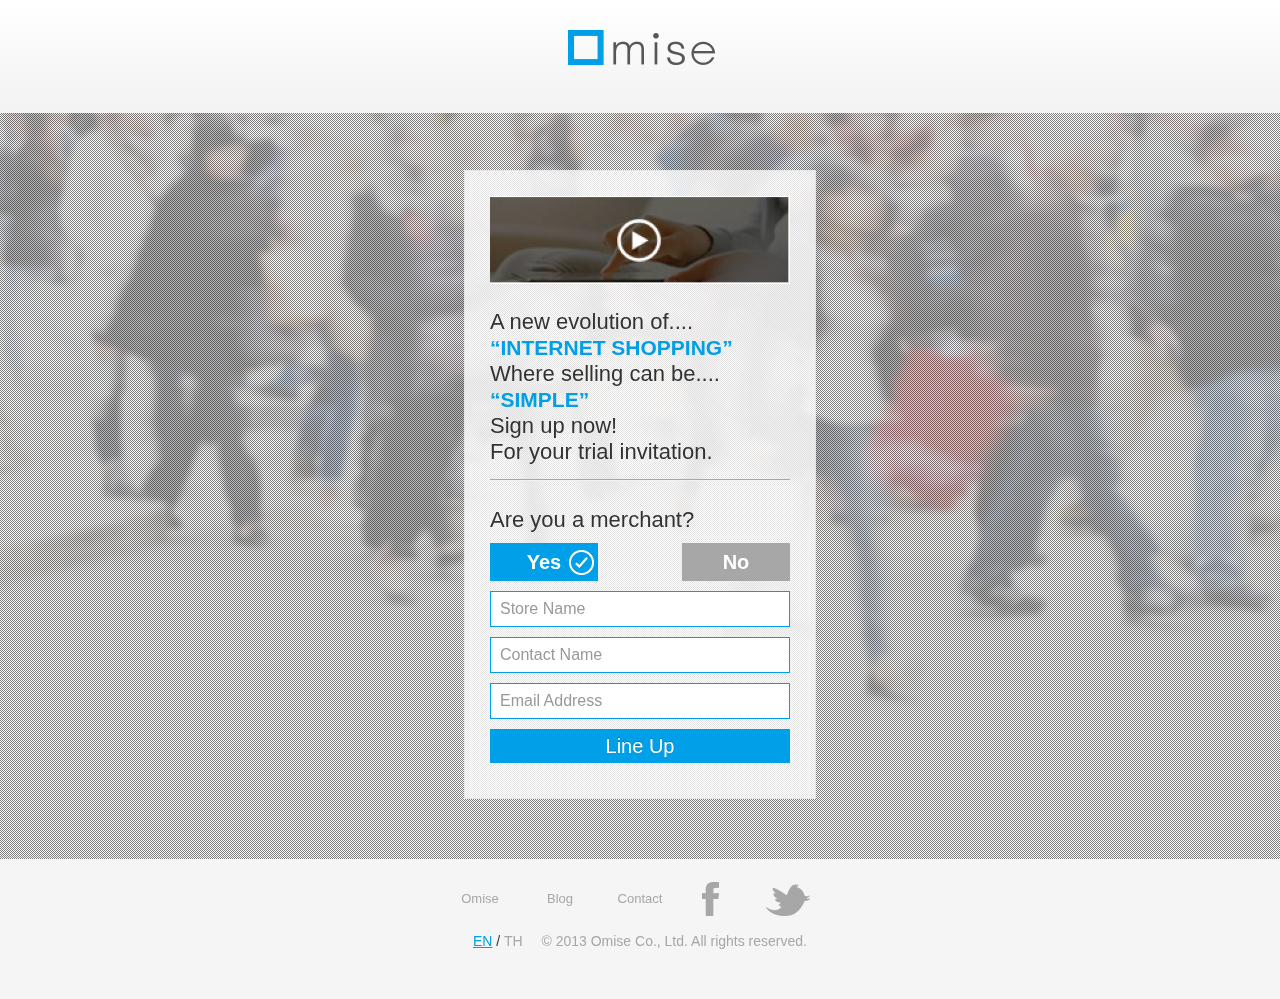
<file: index.html>
<!DOCTYPE html>
<html lang="en">
  <head>
    <meta name="title" content="Omise.co | Your Ultimate Online Store Platform">
    <meta name="description" content="SIMPLE - EASY - SMOOTH, Your Ultimate Online Store Platform">
    <meta property="og:title" content="Omise | Your Ultimate Online Store Platform">
    <meta property="og:type" content="company">
    <meta property="og:site_name" content="Omise">
    <title>Omise.co | Your Ultimate Online Store Platform</title>
    <link rel="shortcut icon" href="imgs/favicon.ico">

    <meta charset="utf-8">
    <title>Omise | Ultimate store platform</title>
    <meta name="viewport" content="width=device-width, initial-scale=1.0">
    <meta name="description" content="">
    <meta name="author" content="">

    <!-- Le styles -->
    <link href="css/bootstrap.css" rel="stylesheet">
    <link href="css/bootstrap-responsive.css" rel="stylesheet">
	  <link href="css/main.css" rel="stylesheet">
    <link rel="stylesheet" type="text/css" href="css/jquery.vegas.css" />
    <link href="css/colorbox.css" rel="stylesheet">
    
  </head>

  <body>


    <!-- Part 1: Wrap all page content here -->
    <div id="wrap">

      <!-- Fixed navbar -->
      <div class="navbar navbar-fixed-top">
        <div class="navbar-inner">
          <div class="container" style="height:88px; padding-top:25px;">
           <!--<img class="brand-logo" alt="Omise" src="imgs/logo_nav.png">-->
		     <div id="logo"></div>
          </div>
        </div>
      </div>

      <!-- Begin page content -->
      <div class="container">

     <form id="presignup" class="form-signin" data-validate="parsley" action="https://www.omise.co/presignup/liningup" method="post">
        <div class="login_vdo">
       		<a href="http://www.youtube.com/embed/-4nMorZt0dU?rel=0&autoplay=1" class="youtube"></a>
	   		  <img src="imgs/play.png" alt="vdo banner"/>
          
        </div>
        <div id="content">
        <p id="content_text" style="opacity:0;">
        
        </p>
        <hr>
        <p style="opacity:0;"><br></p>
        
		<div class="radio-toolbar">  
		    <input type="radio" id="radio1" name="radios" value="yes" checked>
		    <label for="radio1">Yes</label>

		    <input type="radio" id="radio2" name="radios" value="no">
		    <label for="radio2" class="fR">No</label>		
		</div>
		<input type="text" class="input-block-level store-name" id="store_name" name="store_name" data-required="true" data-trigger="Store Name" placeholder="Store Name"  rel="popover"/>
    <input type="text" class="input-block-level contact-name" name="contact_name" placeholder="Contact Name" data-required="true">
		<input type="email" class="input-block-level email-address" id="email" name="email" 
      data-trigger="keyup" 
      data-required="true" 
      data-remote="/presignup/liningup/validate_email"  
      data-remote-method="POST"
      data-type="email" 
      data-error-message="This email is already registered"
      placeholder="Email Address" />
      
 	    <input type="hidden" id="language" name="language" value="en">

<!--
        <label class="checkbox">
          <input type="checkbox" value="remember-me"> Remember me
        </label>
-->
        <button class="btn btn-large btn-primary" type="submit">Line Up</button>
        <!-- <a href="*" class="*"><p>forgot your password</p></a> -->
        </div>
      </form>
      
      
      
      </div><!-- end page content -->
      

      <div id="push"></div>
    </div> <!-- end wrap -->

    <div id="footer">
      <div class="container">
       <ul class="nav-footer">
       <li><a href="http://omise.co" class="omise">Omise</a></li>
       <li><a href="http://omiseco.tumblr.com" class="omise" target="_blank">Blog</a></li>
       <li><a href="mailto:contact@omise.co" class="omise">Contact</a></li>
       <li><a href="http://www.facebook.com/Omiseco" target="_blank" class="f_nav fb" target="_blank"></a></li>
       <li><a href="http://twitter.com/omisetw" target="_blank" class="f_nav tw" target="_blank"></a></li>
       </ul>
       <div id="copy"><a href="#" class="act ln_en">EN</a> / <a href="#" class="ln_th">TH</a> <span>© 2013 Omise Co., Ltd. All rights reserved.</span></div> 
      </div>
    </div>
  
    <!--</div>
    
    <!-- Placed at the end of the document so the pages load faster -->
    <script type="text/javascript" src="js/jquery-1.10.2.min.js"></script>
    <script type="text/javascript" src="js/bootstrap.js"></script>
    <script type="text/javascript" src="js/jquery.vegas.js"></script>
    <script type="text/javascript" src="js/jquery.colorbox.js"></script>
    <script type="text/javascript" src="js/main.js"></script>
    <script type="text/javascript" src="js/index_lang.js"></script>
    <script type="text/javascript" src="js/parsley.js"></script>
    <script type="text/javascript" src="js/retina.js"></script>

  </body>
</html>
</file>
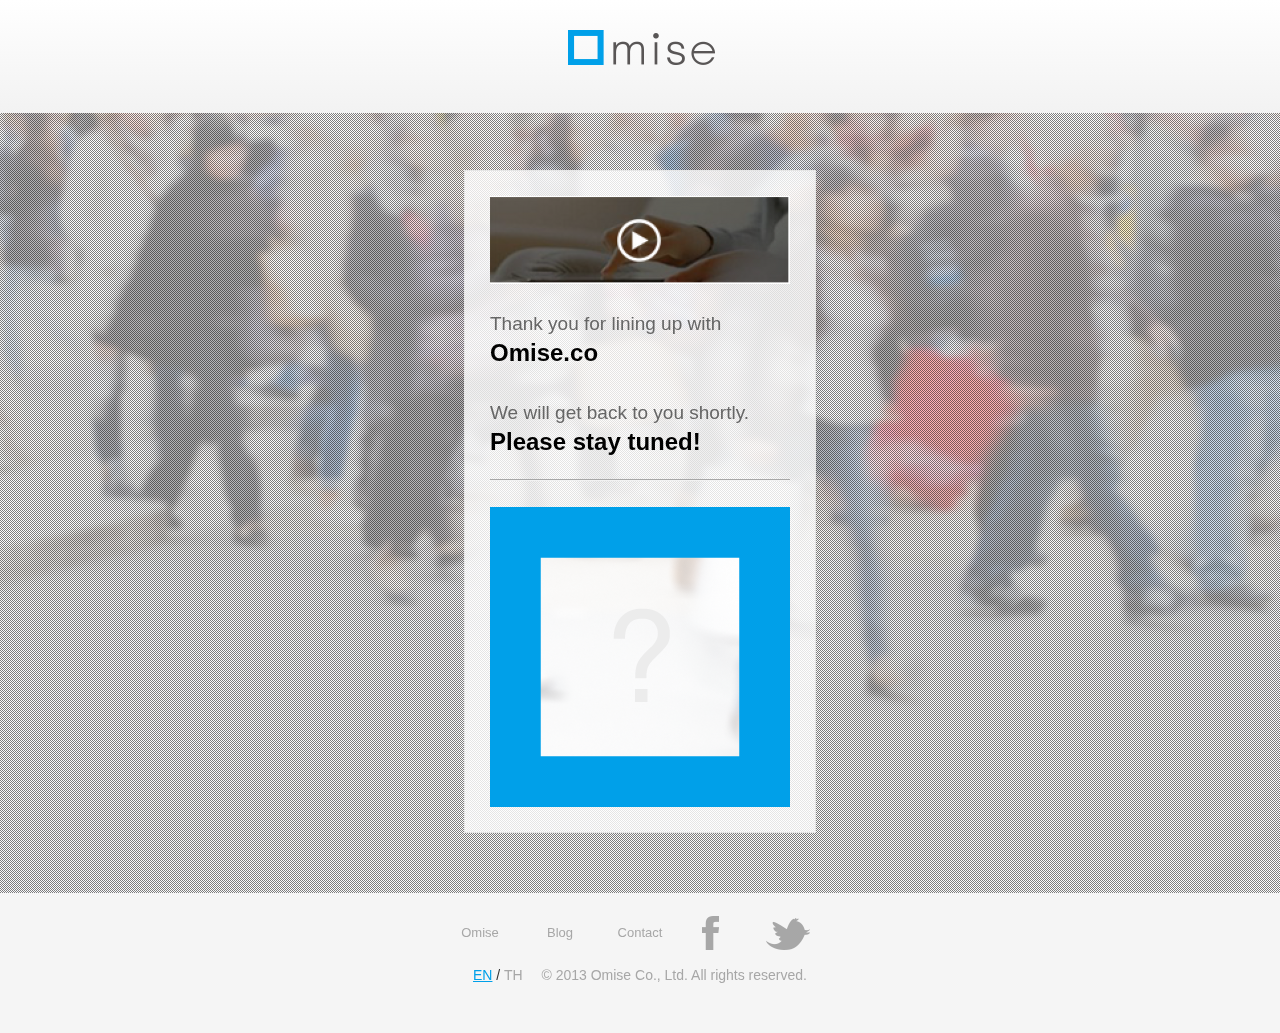
<file: thank.html>
<!DOCTYPE html>
<html lang="en">
  <head>
    <meta name="title" content="Omise.co | Your Ultimate Online Store Platform">
    <meta name="description" content="SIMPLE - EASY - SMOOTH, Your Ultimate Online Store Platform">
    <meta property="og:title" content="Omise | Your Ultimate Online Store Platform">
    <meta property="og:type" content="company">
    <meta property="og:site_name" content="Omise">
    <title>Omise.co | Your Ultimate Online Store Platform</title>
    <link rel="shortcut icon" href="imgs/favicon.ico">

    <meta charset="utf-8">
    <title>Omise | Ultimate store platform</title>
    <meta name="viewport" content="width=device-width, initial-scale=1.0">
    <meta name="description" content="">
    <meta name="author" content="">

    <!-- Le styles -->
    <link href="css/bootstrap.css" rel="stylesheet">
    <link href="css/bootstrap-responsive.css" rel="stylesheet">
	  <link href="css/main.css" rel="stylesheet">
    <link rel="stylesheet" type="text/css" href="css/jquery.vegas.css" />
    <link href="css/colorbox.css" rel="stylesheet">
    
  </head>

  <body>


    <!-- Part 1: Wrap all page content here -->
    <div id="wrap">

      <!-- Fixed navbar -->
      <div class="navbar navbar-fixed-top">
        <div class="navbar-inner">
          <div class="container" style="height:88px; padding-top:25px;">
           <!--<img class="brand-logo" alt="Omise" src="imgs/logo_nav.png">-->
		     <div id="logo"></div>
          </div>
        </div>
      </div>

      <!-- Begin page content -->
      <div class="container">

     <form id="presignup" class="form-signin" data-validate="parsley" action="https://www.omise.co/presignup/liningup" method="post">
        <div class="login_vdo">
       		<a href="http://www.youtube.com/embed/-4nMorZt0dU?rel=0&autoplay=1" class="youtube"></a>
	   		<img src="imgs/play.png" alt="vdo banner"/>
        </div>
        <div id="content">
        <p class="thank" id="content_text" style="opacity:0;">
        
        </p>
        <hr>
        
    <div class="omise-thank">
    <img src="imgs/omise-thank.png" alt="Thank you for lining up with Omise.co"/>
    </div>
        </div>
      </form>
      
      
      
      </div><!-- end page content -->
      

      <div id="push"></div>
    </div> <!-- end wrap -->

    <div id="footer">
      <div class="container">
       <ul class="nav-footer">
       <li><a href="http://omise.co" class="omise">Omise</a></li>
       <li><a href="http://omiseco.tumblr.com" class="omise" target="_blank">Blog</a></li>
       <li><a href="mailto:contact@omise.co" class="omise">Contact</a></li>
       <li><a href="http://www.facebook.com/Omiseco" target="_blank" class="f_nav fb" target="_blank"></a></li>
       <li><a href="http://twitter.com/omisetw" target="_blank" class="f_nav tw" target="_blank"></a></li>
       </ul>
       <div id="copy"><a href="#" class="act ln_en">EN</a> / <a href="#" class="ln_th">TH</a> <span>© 2013 Omise Co., Ltd. All rights reserved.</span></div> 
      </div>
    </div>
  
    <!--</div>
    
    <!-- Placed at the end of the document so the pages load faster -->
    <script type="text/javascript" src="js/jquery-1.10.2.min.js"></script>
    <script type="text/javascript" src="js/bootstrap.js"></script>
    <script type="text/javascript" src="js/jquery.vegas.js"></script>
    <script type="text/javascript" src="js/jquery.colorbox.js"></script>
    <script type="text/javascript" src="js/main.js"></script>
    <script type="text/javascript" src="js/thank_lang.js"></script>
    <script type="text/javascript" src="js/parsley.js"></script>
    <script type="text/javascript" src="js/retina.js"></script>

  </body>
</html>
</file>
<file: css/main.css>
@charset "UTF-8";
/* CSS Document */

      /* Sticky footer styles
      -------------------------------------------------- */

      html,
      body {
        height: 100%;
        /* The html and body elements cannot have any padding or margin. */
      }

      /* Wrapper for page content to push down footer */
      #wrap {
        min-height: 100%;
        height: auto !important;
        height: 100%;
        /* Negative indent footer by it's height */
        margin: 0 auto -100px;
      }
    
    #logo {
      background-image: url('../imgs/logo_nav.png');
    width:155px; height:45px; margin:auto;
    }

    @media all and (-webkit-min-device-pixel-ratio: 1.5) {
      #logo {
      background-image: url('../imgs/logo_nav@2x.png');
      background-size: 155px 45px;
      }
      
     }

      /* Set the fixed height of the footer here */
      #push,
      #footer {
        height: 140px;
      }
      #footer {
        background-color: #f5f5f5;
      }
    
    ul {
    list-style:none;
    padding:0px; margin:0px; margin-top:-5px; color:red; padding-top:-5px; font-size:13px;
    }


      

       



      /* Custom page CSS
      -------------------------------------------------- */
      /* Not required for template or sticky footer method. */

      #wrap > .container {
        padding-top: 170px;
      }
      .container .credit {
        margin: 20px 0;
      }

      code {
        font-size: 80%;
      }

     .navbar .container,#footer .container { text-align: center; }
     .navbar .brand-logo {
       margin: 5px 0;
     }
     .navbar-fixed-top .navbar-inner, .navbar-static-top .navbar-inner {
       border: 0;
       box-shadow: 0 0 0 rgba(0, 0, 0, 0);
     }
     
     /* Form , apply responsive CSS fixes as necessary */
     
        .form-signin {
        max-width: 300px;
        padding: 25px;
        margin: 0 auto 20px;
        background-color: rgba(255,255,255,0.8);
        border: 1px solid #e5e5e5;
        -webkit-border-radius: 0px;
           -moz-border-radius: 0px;
                border-radius: 0px;
        -webkit-box-shadow: 0 1px 2px rgba(0,0,0,.05);
           -moz-box-shadow: 0 1px 2px rgba(0,0,0,.05);
                box-shadow: 0 1px 2px rgba(0,0,0,.05);
      }
      .form-signin .form-signin-heading,
      .form-signin .checkbox {
  margin-bottom: 15px;
      }
      .form-signin input[type="text"],
      .form-signin input[type="email"],
      .form-signin button[type="submit"] {
        font-size: 16px;
        height: auto;
        margin-bottom: 10px;
        padding: 7px 9px;
        border-color: #00a0e9;
      }
      
      .form-signin button[type="submit"] {
      background:   #00a0e9;
      border: 0;
      width: 100%;
      font-size: 20px;
      }
      
      .form-signin input,.form-signin button,.navbar-fixed-top .navbar-inner, .navbar-static-top .navbar-inner {
       box-shadow: 0 0 0 rgba(0, 0, 0, 0);
       -webkit-border-radius: 0px;
           -moz-border-radius: 0px;
                border-radius: 0px;
     }
      
  .radio-toolbar input[type="radio"] {
      display:none;
  }
  
  .radio-toolbar label {
      display:inline-block;
      background-color:#a7a7a7;
      padding:4px 11px;
      font-family:Arial;
      font-size:20px;
      padding: 9px;
      width: 90px;
      text-align: center;
      color: #FFF;
      font-weight: bold;
      margin-bottom: 10px;
  }
  
  .radio-toolbar input[type="radio"]:checked + label ,.radio-toolbar label:hover {
      background: #00a0e9 url('../imgs/current.png') center right no-repeat;
  }

    
    hr{ background: url('../imgs/hr.gif') 0 0 repeat-x; border-width: 0; color: #eee; height: 2px; line-height: 0; margin: 1em 0 1.8571em 0; page-break-after: always; text-align: center; width: 100%; }
    .fL { float: left !important;}
    .fR { float: right !important;}
    
    .form-signin p{ font-size: 22px; font-weight: normal; line-height: 26px;}
    .form-signin p span{ font-weight: bold; font-size: 21px; color: #00a0e9; }
    .login_vdo{ margin: 0 0 25px; display: block;}
    .omise-thank{ margin-top: 25px; display: block; background: none;}
    .form-signin p.thank{ font-size: 19px; font-weight: normal; line-height: 29px; color: #666;}
    .form-signin p.thank span{ font-weight: bold; font-size: 24px; color: #000;}
    
    .login_vdo a{display: block; width: 25em;
height: 7.25em; /*background: transparent;*/ position: absolute; z-index: 20; /*background: rgba(0,0,0,0.5) url('../imgs/play.png') center center no-repeat;*/ }
    /*.login_vdo a:hover{ background: transparent url('../imgs/play.png') center center no-repeat;}*/
    p#content_text {height: 156px;}

    .nav-footer{ max-width: 400px; 
           margin: 0 auto;  
           list-style: none;
           padding: 0;
           display: table;
           text-align: center;
                }
     ul.nav-footer li{ width: 80px; height: 80px; display: inline-table; text-align: center; line-height: 80px; float: left;}
     .f_nav{ height: 80px; height: 80px; display:block; }
     /*.fb { margin-left:10px; width: 45px; background: transparent url('../../imgs/fb.png')  0 center no-repeat ;}*/
   
   .fb {
    margin-left:10px; width: 45px; background: transparent url('../imgs/fb.png')  0 center no-repeat ;
    }

    @media all and (-webkit-min-device-pixel-ratio: 1.5) {
      .fb {
      margin-left:10px; width: 45px; background: transparent url('../imgs/fb_n@2x.png') no-repeat ;
      background-size: 45px 50px;
      background-position: center center;
      }
     }
   
     .fb:hover {background: transparent url('../imgs/fb.png')  -45px center no-repeat ;}
   @media all and (-webkit-min-device-pixel-ratio: 1.5) {
      .fb:hover {
      background: transparent url('../imgs/fb_a@2x.png') no-repeat ;
      background-size: 45px 50px;
      background-position: center center;
      }
    }
     .tw {width: 56px; background: transparent url('../imgs/tw.png')  0 center no-repeat ; }
   @media all and (-webkit-min-device-pixel-ratio: 1.5) {
      .tw {
      width: 56px; background: transparent url('../imgs/tw_n@2x.png') no-repeat ;
      background-size: 56px 50px;
      background-position: center center;
      }
    }
     .tw:hover {background: transparent url('../imgs/tw.png')  -56px center no-repeat ; }
   @media all and (-webkit-min-device-pixel-ratio: 1.5) {
      .tw:hover {
      background: transparent url('../imgs/tw_a@2x.png') no-repeat ;
      background-size: 56px 50px;
      background-position: center center;
      }
    }
     #footer div { height: 15px; margin-top: -8px; }
     #footer a{ color: #a7a7a7;  }
     #footer .act,
     #footer a:hover{ color: #00a0e9; text-decoration: none;} 
     #footer .act{ text-decoration: underline;}
     #footer span{ margin-left: 15px; color: #a7a7a7;  } 
                 
/*
     ul.nav-footer li{ width: 80px; height: 80px; display: inline-table; text-align: center; line-height: 80px;}
     /* ul.nav-footer li:last-child { width: 100%; height: 15px !important; line-height: 15px;} 
     .f_nav{ height: 80px; height: 80px; display:block; }
     .fb { margin-left:10px; width: 45px; background: transparent url('../../imgs/fb.png')  0 center no-repeat ;}
     .fb:hover {background: transparent url('../../imgs/fb.png')  -45px center no-repeat ;}
     .tw {width: 56px; background: transparent url('../../imgs/tw.png')  0 center no-repeat ; }
     .tw:hover {background: transparent url('../../imgs/tw.png')  -56px center no-repeat ; }
     .act { color: #009fe8; text-decoration: underline;}
*/
     /*
ul.nav-footer li a{ color: #a7a7a7;  }
     ul.nav-footer li .act,
     ul.nav-footer li a:hover{ color: #00a0e9; text-decoration: none;} 
     ul.nav-footer li .act{ text-decoration: underline;}
     ul.nav-footer li:last-child span{ margin-left: 10px; color: #a7a7a7;  } 
*/           
    
    
     @media (max-width: 251px) { 
        .radio-toolbar label {
          margin-left: 25%;
          margin-right: 25%;
        }

      }

      @media (max-width: 375px) {
        .form-signin p {
          font-size: 17px!important;
        }
        #footer {
          height: 115px!important;
        }
        #copy span { display: block!important;}

        .login_vdo a { width: 75%; height: 15%;}
      }
     
     /* Lastly, apply responsive CSS fixes as necessary */
     @media (max-width: 480px) { 
     
      #wrap {
        /* Negative indent footer by it's height */
        margin: 0 auto -80px;
      }

      /* Set the fixed height of the footer here */
      #push,
      #footer {
        height: 80px;
      }
      #wrap > .container {
        padding-top: 20px;
      }
       
      .navbar .brand-logo {
        height: 35px;
       }
      
      
      .form-signin p{ font-size: 20px; font-weight: normal; line-height: 24px;}
      .form-signin p span{ font-weight: bold; font-size: 19px; color: #00a0e9; }
      .form-signin p.thank{ font-size: 15px; font-weight: normal; line-height: 20px; color: #666;}
     .form-signin p.thank span{ font-weight: bold; font-size: 22px; color: #000;}
      
      ul.nav-footer li{ width: 55px; height: 55px; display: inline-table; text-align: center; line-height: 55px;}
      .f_nav{ height: 55px; height: 55px; } 
      
      #footer div { height: 15px; margin-top: -2px; font-size: 90%;} 
      
      
     }
       
      
     /* Lastly, apply responsive CSS fixes as necessary */
      @media (max-width: 767px) {
       .navbar .brand-logo {
        height: 35px;
       }
        #wrap > .container {
        padding-top: 20px;
      }
        #footer {
          margin-left: -20px;
          margin-right: -20px;
          padding-left: 20px;
          padding-right: 20px;
        }
        /* .nav-footer{ width: 400px; } */
      }
      
      
      @media (min-width: 768px) and (max-width: 979px) {
      
        #wrap > .container {
        padding-top: 20px;
        }
        /* .nav-footer{ width: 400px; } */
      }
</file>
<file: css/colorbox.css>
/*
    Colorbox Core Style:
    The following CSS is consistent between example themes and should not be altered.
*/
#colorbox, #cboxOverlay, #cboxWrapper{position:absolute; top:0; left:0; z-index:9999; overflow:hidden;}
#cboxOverlay{position:fixed; width:100%; height:100%;}
#cboxMiddleLeft, #cboxBottomLeft{clear:left;}
#cboxContent{position:relative;}
#cboxLoadedContent{overflow:auto; -webkit-overflow-scrolling: touch;}
#cboxTitle{margin:0;}
#cboxLoadingOverlay, #cboxLoadingGraphic{position:absolute; top:0; left:0; width:100%; height:100%;}
#cboxPrevious, #cboxNext, #cboxClose, #cboxSlideshow{cursor:pointer;}
.cboxPhoto{float:left; margin:auto; border:0; display:block; max-width:none; -ms-interpolation-mode:bicubic;}
.cboxIframe{width:100%; height:100%; display:block; border:0;}
#colorbox, #cboxContent, #cboxLoadedContent{box-sizing:content-box; -moz-box-sizing:content-box; -webkit-box-sizing:content-box;}

/* 
    User Style:
    Change the following styles to modify the appearance of Colorbox.  They are
    ordered & tabbed in a way that represents the nesting of the generated HTML.
*/
#cboxOverlay{background:#fff;}
#colorbox{outline:0;}
    #cboxTopLeft{width:25px; height:25px; background:url(../imgs/border1.png) no-repeat 0 0;}
    #cboxTopCenter{height:25px; background:url(../imgs/border1.png) repeat-x 0 -50px;}
    #cboxTopRight{width:25px; height:25px; background:url(../imgs/border1.png) no-repeat -25px 0;}
    #cboxBottomLeft{width:25px; height:25px; background:url(../imgs/border1.png) no-repeat 0 -25px;}
    #cboxBottomCenter{height:25px; background:url(../imgs/border1.png) repeat-x 0 -75px;}
    #cboxBottomRight{width:25px; height:25px; background:url(../imgs/border1.png) no-repeat -25px -25px;}
    #cboxMiddleLeft{width:25px; background:url(../imgs/border2.png) repeat-y 0 0;}
    #cboxMiddleRight{width:25px; background:url(../imgs/border2.png) repeat-y -25px 0;}
    #cboxContent{background:#fff; overflow:hidden;}
        .cboxIframe{background:#fff;}
        #cboxError{padding:50px; border:1px solid #ccc;}
        #cboxLoadedContent{margin-bottom:20px;}
        #cboxTitle{position:absolute; bottom:0px; left:0; text-align:center; width:100%; color:#999;}
        #cboxCurrent{position:absolute; bottom:0px; left:100px; color:#999;}
        #cboxLoadingOverlay{background:#fff url(../imgs/loading.gif) no-repeat 5px 5px;}

        /* these elements are buttons, and may need to have additional styles reset to avoid unwanted base styles */
        #cboxPrevious, #cboxNext, #cboxSlideshow, #cboxClose {border:0; padding:0; margin:0; overflow:visible; width:auto; background:none; }
        
        /* avoid outlines on :active (mouseclick), but preserve outlines on :focus (tabbed navigating) */
        #cboxPrevious:active, #cboxNext:active, #cboxSlideshow:active, #cboxClose:active {outline:0;}

        #cboxSlideshow{position:absolute; bottom:0px; right:42px; color:#444;}
        #cboxPrevious{position:absolute; bottom:0px; left:0; color:#444;}
        #cboxNext{position:absolute; bottom:0px; left:63px; color:#444;}
        #cboxClose{position:absolute; bottom:0; right:0; display:block; color:#444;}

/*
  The following fixes a problem where IE7 and IE8 replace a PNG's alpha transparency with a black fill
  when an alpha filter (opacity change) is set on the element or ancestor element.  This style is not applied to or needed in IE9.
  See: http://jacklmoore.com/notes/ie-transparency-problems/
*/
.cboxIE #cboxTopLeft,
.cboxIE #cboxTopCenter,
.cboxIE #cboxTopRight,
.cboxIE #cboxBottomLeft,
.cboxIE #cboxBottomCenter,
.cboxIE #cboxBottomRight,
.cboxIE #cboxMiddleLeft,
.cboxIE #cboxMiddleRight {
    filter: progid:DXImageTransform.Microsoft.gradient(startColorstr=#00FFFFFF,endColorstr=#00FFFFFF);
}
</file>
